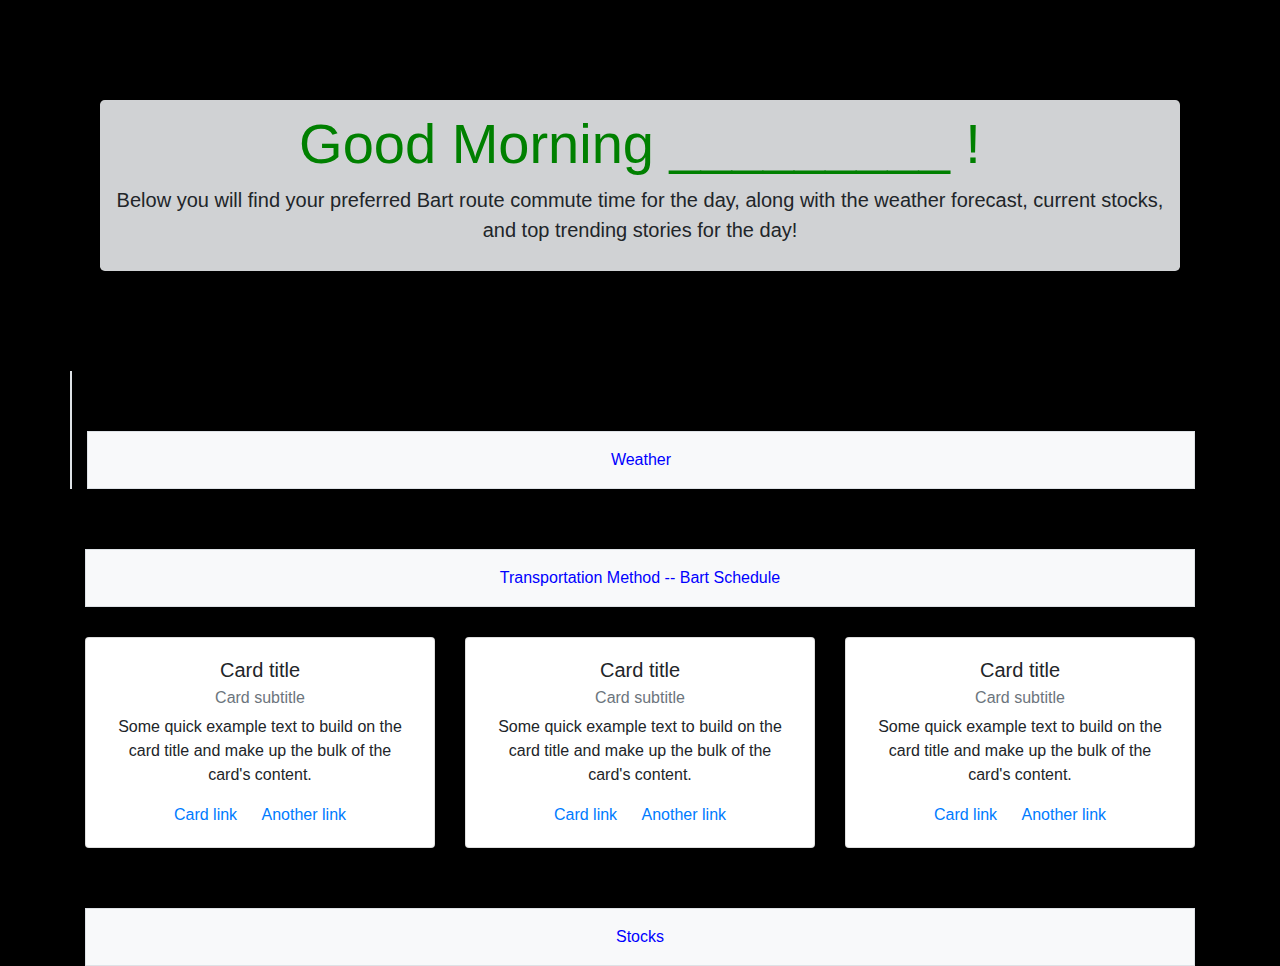
<file: index.html>
<!DOCTYPE html>
<!--[if lt IE 7]>      <html class="no-js lt-ie9 lt-ie8 lt-ie7"> <![endif]-->
<!--[if IE 7]>         <html class="no-js lt-ie9 lt-ie8"> <![endif]-->
<!--[if IE 8]>         <html class="no-js lt-ie9"> <![endif]-->
<!--[if gt IE 8]><!--> <html class="no-js"> <!--<![endif]-->
    <head>
        <meta charset="utf-8">
        <meta http-equiv="X-UA-Compatible" content="IE=edge">
        <title>Daily Good Morning Routine
        </title>
        <meta name="description" content="">
        <meta name="viewport" content="width=device-width, initial-scale=1">
        <link rel="stylesheet" href="https://stackpath.bootstrapcdn.com/bootstrap/4.3.1/css/bootstrap.min.css" integrity="sha384-ggOyR0iXCbMQv3Xipma34MD+dH/1fQ784/j6cY/iJTQUOhcWr7x9JvoRxT2MZw1T" crossorigin="anonymous">
        <link rel="stylesheet" href="./assets/css/style.css">
        <script src="https://code.jquery.com/jquery-3.3.1.slim.min.js" integrity="sha384-q8i/X+965DzO0rT7abK41JStQIAqVgRVzpbzo5smXKp4YfRvH+8abtTE1Pi6jizo" crossorigin="anonymous"></script>
        <script src="https://cdnjs.cloudflare.com/ajax/libs/popper.js/1.14.7/umd/popper.min.js" integrity="sha384-UO2eT0CpHqdSJQ6hJty5KVphtPhzWj9WO1clHTMGa3JDZwrnQq4sF86dIHNDz0W1" crossorigin="anonymous"></script>
        <script src="https://stackpath.bootstrapcdn.com/bootstrap/4.3.1/js/bootstrap.min.js" integrity="sha384-JjSmVgyd0p3pXB1rRibZUAYoIIy6OrQ6VrjIEaFf/nJGzIxFDsf4x0xIM+B07jRM" crossorigin="anonymous"></script>

    </head>
    <body class="desktop">
      <!-- <div style="background-image: url('');"></div> -->
      
      <div class="jumbotron jumbo1">
        <h1 class="display-4">Good Morning _________ !</h1>
        <p class="lead">Below you will find your preferred Bart route commute time for the day, along with the weather forecast, current stocks, and top trending stories for the day!</p>
        <!-- <div class="dropdown">
          <button class="btn btn-secondary dropdown-toggle" type="button" id="dropdownMenuButton" data-toggle="dropdown" aria-haspopup="true" aria-expanded="false">
            Dropdown button -->
            <!-- </button>
              <div class="dropdown-menu" aria-labelledby="dropdownMenuButton">
                <a class="dropdown-item" href="#">San Francisco</a>
                <a class="dropdown-item" href="#">Berkeley</a>
                <a class="dropdown-item" href="#">Oakland</a>
                <a class="dropdown-item" href="#">Fremont</a>
                <a class="dropdown-item" href="#">Pleasanton</a> -->
              </div>
              
              
              
            </div>
            
          </div>
          
          <div class="container  ">
              <!-- <img src="https://hughesmarino.com/san-francisco/wp-content/uploads/sites/8/san-francisco-bay-area-spotlight-2018-market-report-hughes-marino.jpg"
                class="desktop" id="background-image" alt="background-image">
            --><div class="row"> 
                <span class="border"></span>
                <div class="col align-self-center">
              <div class="col py-3 px-lg-5 border single-border bg-light">Weather</div>
            </div>
          </div>


         
            <div class="row">
                <div class="col align-self-center">
              <div class="col Bart py-3 px-lg-5 border single-border bg-light">Transportation Method -- Bart Schedule</div>
             

            </div>
          </div>
<div class="row">

<div class="col">
          <div class="card" >
              <div class="card-body">
                <h5 class="card-title">Card title</h5>
                <h6 class="card-subtitle mb-2 text-muted">Card subtitle</h6>
                <p class="card-text">Some quick example text to build on the card title and make up the bulk of the card's content.</p>
                <a href="#" class="card-link">Card link</a>
                <a href="#" class="card-link">Another link</a>
              </div>
            </div>
          </div>
          <div class="col">
            <div class="card">
                <div class="card-body">
                  <h5 class="card-title">Card title</h5>
                  <h6 class="card-subtitle mb-2 text-muted">Card subtitle</h6>
                  <p class="card-text">Some quick example text to build on the card title and make up the bulk of the card's content.</p>
                  <a href="#" class="card-link">Card link</a>
                  <a href="#" class="card-link">Another link</a>
                </div>
              </div>
            </div>
            <div class="col">

              <div class="card">
                  <div class="card-body">
                    <h5 class="card-title">Card title</h5>
                    <h6 class="card-subtitle mb-2 text-muted">Card subtitle</h6>
                    <p class="card-text">Some quick example text to build on the card title and make up the bulk of the card's content.</p>
                    <a href="#" class="card-link">Card link</a>
                    <a href="#" class="card-link">Another link</a>
                  </div>
                </div>
            </div>
        </div>           
            
          <!-- <div class="container">
            <div class="row">
                <div class="col align-self-center">
              <div class="col py-3 px-lg-5 border single-border bg-light">Top trending Stories *Trump said some wild things VIA twitter today.. What's new?</div>
            </div>
          </div> -->


        
              <div class="row">
                  <div class="col align-self-center">
                <div class="col py-3 px-lg-5 border single-border bg-light">Stocks</div>
              </div>
            </div>
          </div>

          
        <script src="" async defer></script>
    </body>
</html>
</file>
<file: assets/css/style.css>
.jumbo1{
    background-color: rgb(182, 182, 182); 
    margin-top: 30px;
    padding: 10px;
    text-align: center;
}

.single-border{
margin-top: 50px;

}

.bg-primary{
    background-color: grey;
}

.container{
    text-align: center;
    border: green;
    
}
.border{
    color: blue;
}



.desktop{
    background-image: url("https://hughesmarino.com/san-francisco/wp-content/uploads/sites/8/san-francisco-bay-area-spotlight-2018-market-report-hughes-marino.jpg");
    background-color: black;
    background-repeat: no-repeat;
    background-size: cover;
}

.col{
    margin-top: 30px;
    
}
h1 {
    color: green;
}
label {
    color: white;
}



body {
    
        background: url(../images/bayBridge.jpeg) no-repeat center center fixed;
        -webkit-background-size: cover;
        -moz-background-size: cover;
        -o-background-size: cover;
        background-size: cover;
}

.jumbotron {
    background-color: rgb(208, 210, 212);
    margin: 100px;

    
}
</file>
